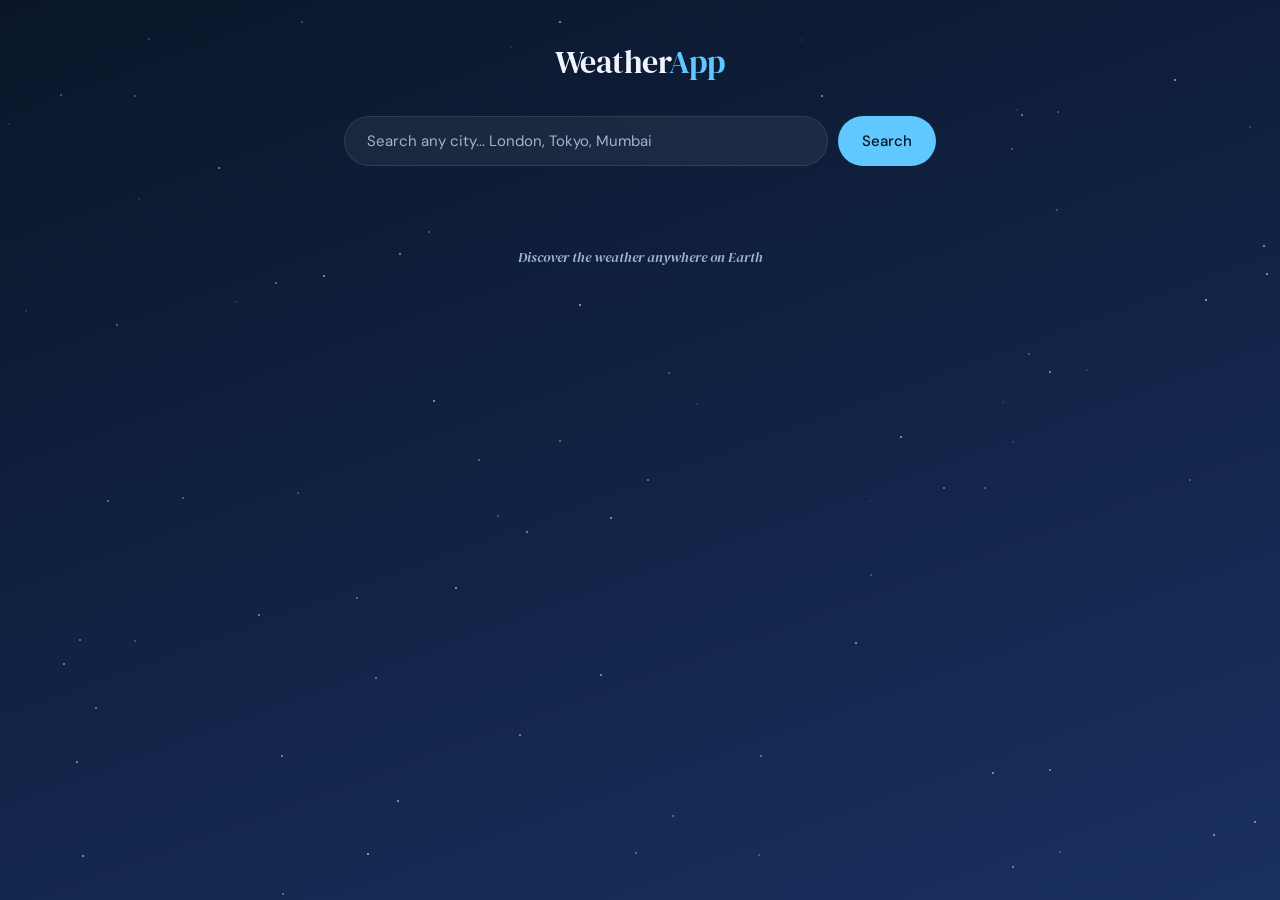
<file: index.html>
<!DOCTYPE html>
<html lang="en">
<head>
  <meta charset="UTF-8"/>
  <meta name="viewport" content="width=device-width, initial-scale=1.0"/>
  <title>Weather App</title>
  <link href="https://fonts.googleapis.com/css2?family=DM+Serif+Display:ital@0;1&family=DM+Sans:wght@300;400;500&display=swap" rel="stylesheet"/>
  <link rel="stylesheet" href="style.css"/>
</head>
<body>

  <div class="stars" id="stars"></div>

  <div class="app">
    <h1>Weather<span>App</span></h1>

    <div class="search-row">
      <div class="search-wrap">
        <input
          type="text"
          id="cityInput"
          placeholder="Search any city... London, Tokyo, Mumbai"
          autocomplete="off"
        />
      </div>
      <button class="search-btn" id="searchBtn">Search</button>
    </div>

    <div id="result">
      <div class="hint">
        Discover the weather anywhere on Earth<br/>
        
      </div>
    </div>
  </div>

  <script src="app.js"></script>
</body>
</html>
</file>
<file: style.css>
/* ============================================================
   style.css — SkyCast Weather App Styles
   ============================================================ */

/* ---------- Reset & Root Variables ---------- */
* {
  box-sizing: border-box;
  margin: 0;
  padding: 0;
}

:root {
  --sky1: #0a1628;
  --sky2: #112244;
  --sky3: #1a3060;
  --card: #ffffff0f;
  --cardborder: #ffffff18;
  --txt: #f0f4ff;
  --txt2: #a0b4d0;
  --accent: #60c8ff;
}

/* ---------- Base ---------- */
body {
  font-family: 'DM Sans', sans-serif;
  background: linear-gradient(160deg, var(--sky1) 0%, var(--sky2) 50%, var(--sky3) 100%);
  color: var(--txt);
  min-height: 100vh;
}

/* ---------- Layout ---------- */
.app {
  max-width: 640px;
  margin: 0 auto;
  padding: 2.5rem 1.5rem 3rem;
  position: relative;
  overflow: hidden;
  min-height: 100vh;
}

/* ---------- Stars Background ---------- */
.stars {
  position: fixed;
  inset: 0;
  pointer-events: none;
  z-index: 0;
}

.star {
  position: absolute;
  width: 2px;
  height: 2px;
  background: #fff;
  border-radius: 50%;
  animation: twinkle 3s infinite;
}

@keyframes twinkle {
  0%, 100% { opacity: 0.2; }
  50%       { opacity: 0.9; }
}

/* ---------- Heading ---------- */
h1 {
  font-family: 'DM Serif Display', serif;
  font-size: 2rem;
  font-weight: 400;
  text-align: center;
  margin-bottom: 2rem;
  position: relative;
  z-index: 10;
  letter-spacing: -0.5px;
}

h1 span {
  color: var(--accent);
}

/* ---------- Search Bar ---------- */
.search-row {
  display: flex;
  gap: 10px;
  margin-bottom: 2rem;
  position: relative;
  z-index: 10;
}

.search-wrap {
  flex: 1;
  position: relative;
}

.search-wrap input {
  width: 100%;
  background: var(--card);
  border: 1px solid var(--cardborder);
  border-radius: 50px;
  padding: 14px 22px;
  color: var(--txt);
  font-size: 15px;
  font-family: 'DM Sans', sans-serif;
  outline: none;
  transition: 0.2s;
  backdrop-filter: blur(10px);
}

.search-wrap input:focus {
  border-color: var(--accent);
  box-shadow: 0 0 0 3px #60c8ff22;
}

.search-wrap input::placeholder {
  color: var(--txt2);
}

.search-btn {
  background: var(--accent);
  color: #0a1628;
  border: none;
  border-radius: 50px;
  padding: 14px 24px;
  font-size: 15px;
  font-weight: 500;
  cursor: pointer;
  font-family: 'DM Sans', sans-serif;
  transition: 0.15s;
  white-space: nowrap;
}

.search-btn:hover  { background: #88d8ff; transform: scale(1.02); }
.search-btn:active { transform: scale(0.98); }

/* ---------- Loading State ---------- */
.loading {
  text-align: center;
  padding: 3rem 1rem;
  color: var(--txt2);
  font-size: 14px;
  position: relative;
  z-index: 10;
}

.spinner {
  width: 36px;
  height: 36px;
  border: 2px solid var(--cardborder);
  border-top-color: var(--accent);
  border-radius: 50%;
  animation: spin 0.8s linear infinite;
  margin: 0 auto 1rem;
}

@keyframes spin {
  to { transform: rotate(360deg); }
}

/* ---------- Weather Card ---------- */
.weather-card {
  background: var(--card);
  border: 1px solid var(--cardborder);
  border-radius: 24px;
  padding: 2rem;
  backdrop-filter: blur(20px);
  animation: fadeUp 0.4s ease;
  position: relative;
  z-index: 10;
}

@keyframes fadeUp {
  from { opacity: 0; transform: translateY(16px); }
  to   { opacity: 1; transform: translateY(0); }
}

.city-name {
  font-family: 'DM Serif Display', serif;
  font-size: 2.4rem;
  font-weight: 400;
  letter-spacing: -0.5px;
  margin-bottom: 4px;
}

.city-sub {
  color: var(--txt2);
  font-size: 13px;
  margin-bottom: 1.5rem;
  letter-spacing: 0.5px;
  text-transform: uppercase;
}

/* ---------- Temperature Row ---------- */
.main-temp-row {
  display: flex;
  align-items: flex-start;
  gap: 1.5rem;
  margin-bottom: 1.5rem;
}

.big-temp {
  font-family: 'DM Serif Display', serif;
  font-size: 5rem;
  line-height: 1;
  color: var(--txt);
}

.temp-unit {
  font-size: 2rem;
  color: var(--txt2);
  margin-top: 0.5rem;
}

.condition-block {
  display: flex;
  flex-direction: column;
  justify-content: center;
  gap: 6px;
}

.condition-emoji { font-size: 2.5rem; line-height: 1; }

.condition-text {
  font-size: 1rem;
  color: var(--txt2);
  font-weight: 300;
  font-style: italic;
  font-family: 'DM Serif Display', serif;
}

.feels-like {
  font-size: 12px;
  color: var(--txt2);
  margin-top: 2px;
}

/* ---------- Stats Grid ---------- */
.stats-grid {
  display: grid;
  grid-template-columns: repeat(auto-fit, minmax(120px, 1fr));
  gap: 12px;
  margin-bottom: 1.5rem;
}

.stat {
  background: #ffffff08;
  border: 1px solid var(--cardborder);
  border-radius: 16px;
  padding: 1rem;
  text-align: center;
}

.stat-icon  { font-size: 1.4rem; margin-bottom: 6px; }
.stat-val   { font-size: 1.1rem; font-weight: 500; color: var(--txt); margin-bottom: 2px; }
.stat-label { font-size: 11px; color: var(--txt2); text-transform: uppercase; letter-spacing: 0.8px; }

/* ---------- Forecast ---------- */
.forecast-title {
  font-size: 11px;
  color: var(--txt2);
  text-transform: uppercase;
  letter-spacing: 1px;
  margin-bottom: 1rem;
}

.forecast-row {
  display: flex;
  gap: 10px;
  overflow-x: auto;
  padding-bottom: 4px;
}

.forecast-row::-webkit-scrollbar        { height: 3px; }
.forecast-row::-webkit-scrollbar-thumb  { background: var(--cardborder); border-radius: 3px; }

.fc-day {
  background: #ffffff08;
  border: 1px solid var(--cardborder);
  border-radius: 14px;
  padding: 0.75rem 1rem;
  text-align: center;
  flex: 1;
  min-width: 70px;
}

.fc-day-name { font-size: 11px; color: var(--txt2); text-transform: uppercase; letter-spacing: 0.6px; margin-bottom: 6px; }
.fc-icon     { font-size: 1.3rem; margin-bottom: 6px; }
.fc-temp     { font-size: 14px; font-weight: 500; }
.fc-low      { font-size: 11px; color: var(--txt2); margin-top: 2px; }

/* ---------- AI Summary ---------- */
.ai-summary {
  margin-top: 1.5rem;
  background: #60c8ff10;
  border: 1px solid #60c8ff33;
  border-radius: 16px;
  padding: 1.25rem;
  font-size: 13.5px;
  line-height: 1.7;
  color: var(--txt2);
  font-style: italic;
  font-family: 'DM Serif Display', serif;
  position: relative;
}

.ai-tag {
  position: absolute;
  top: -10px;
  left: 16px;
  background: var(--accent);
  color: #0a1628;
  font-size: 10px;
  font-weight: 500;
  padding: 2px 10px;
  border-radius: 20px;
  font-family: 'DM Sans', sans-serif;
  font-style: normal;
  letter-spacing: 0.5px;
  text-transform: uppercase;
}

/* ---------- Error Box ---------- */
.error-box {
  background: #ff444420;
  border: 1px solid #ff444455;
  border-radius: 16px;
  padding: 1.25rem;
  color: #ff9999;
  font-size: 14px;
  text-align: center;
  margin-top: 1rem;
  position: relative;
  z-index: 10;
}

/* ---------- Hint (empty state) ---------- */
.hint {
  text-align: center;
  color: var(--txt2);
  font-size: 13.5px;
  padding: 3rem 1rem;
  line-height: 1.8;
  font-family: 'DM Serif Display', serif;
  font-style: italic;
  position: relative;
  z-index: 10;
}

.hint strong {
  color: var(--txt);
  font-style: normal;
  font-family: 'DM Sans', sans-serif;
  font-size: 12px;
  font-weight: 400;
  display: block;
  margin-top: 0.5rem;
  text-transform: uppercase;
  letter-spacing: 1px;
}
</file>
